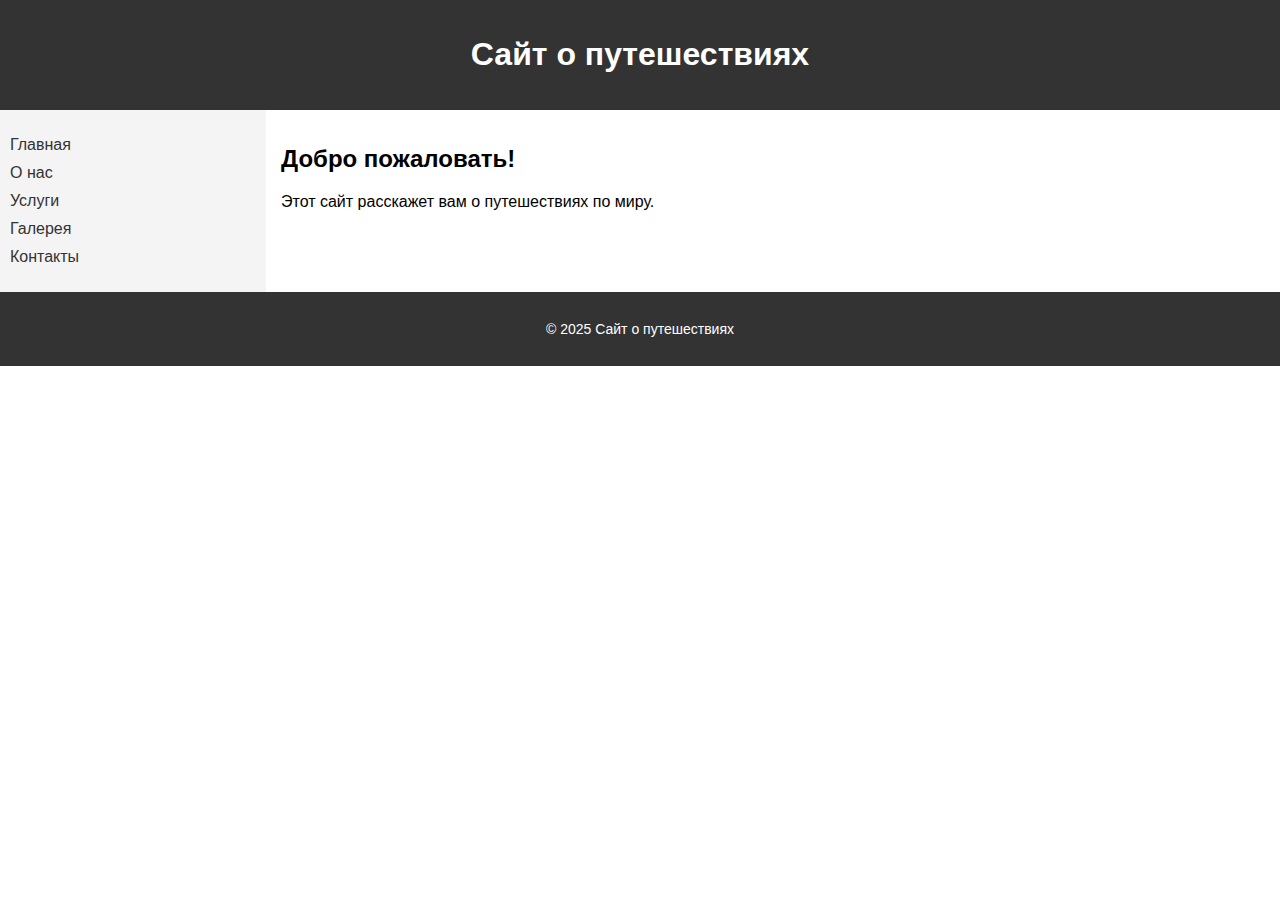
<file: travel-site/blocks-version/index.html>
<!DOCTYPE html>
<html lang="ru">
<head>
  <meta charset="UTF-8">
  <title>Главная - Сайт о путешествиях</title>
  <link rel="stylesheet" href="style.css">
</head>
<body>
  <header>
    <h1>Сайт о путешествиях</h1>
  </header>

  <div style="display: flex;">
    <nav style="width: 20%; background: #f4f4f4; padding: 10px;">
      <ul>
        <li><a href="index.html">Главная</a></li>
        <li><a href="about.html">О нас</a></li>
        <li><a href="services.html">Услуги</a></li>
        <li><a href="gallery.html">Галерея</a></li>
        <li><a href="contacts.html">Контакты</a></li>
      </ul>
    </nav>

    <main style="width: 80%; padding: 15px;">
      <h2>Добро пожаловать!</h2><p>Этот сайт расскажет вам о путешествиях по миру.</p>
    </main>
  </div>

  <footer>
    <p>&copy; 2025 Сайт о путешествиях</p>
  </footer>
</body>
</html>
</file>
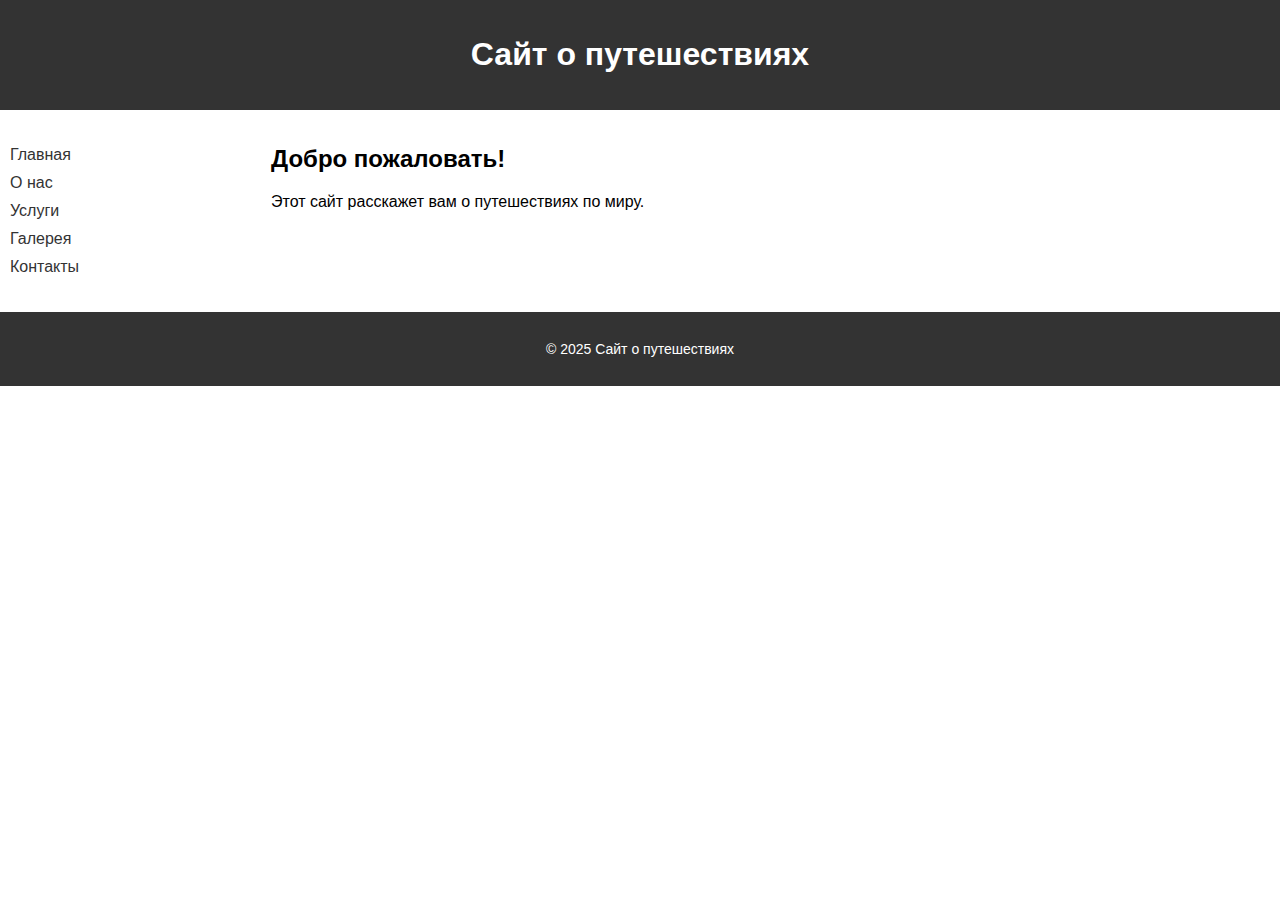
<file: travel-site/tables-version/index.html>
<!DOCTYPE html>
<html lang="ru">
<head>
  <meta charset="UTF-8">
  <title>Главная - Сайт о путешествиях</title>
  <link rel="stylesheet" href="style.css">
</head>
<body>
  <table border="0" width="100%" cellspacing="0" cellpadding="0">
    <tr>
      <td colspan="2">
        <header>
          <h1>Сайт о путешествиях</h1>
        </header>
      </td>
    </tr>
    <tr>
      <td width="20%" valign="top">
        <nav>
          <ul>
            <li><a href="index.html">Главная</a></li>
            <li><a href="about.html">О нас</a></li>
            <li><a href="services.html">Услуги</a></li>
            <li><a href="gallery.html">Галерея</a></li>
            <li><a href="contacts.html">Контакты</a></li>
          </ul>
        </nav>
      </td>
      <td width="80%" valign="top">
        <main>
          <h2>Добро пожаловать!</h2><p>Этот сайт расскажет вам о путешествиях по миру.</p>
        </main>
      </td>
    </tr>
    <tr>
      <td colspan="2">
        <footer>
          <p>&copy; 2025 Сайт о путешествиях</p>
        </footer>
      </td>
    </tr>
  </table>
</body>
</html>
</file>
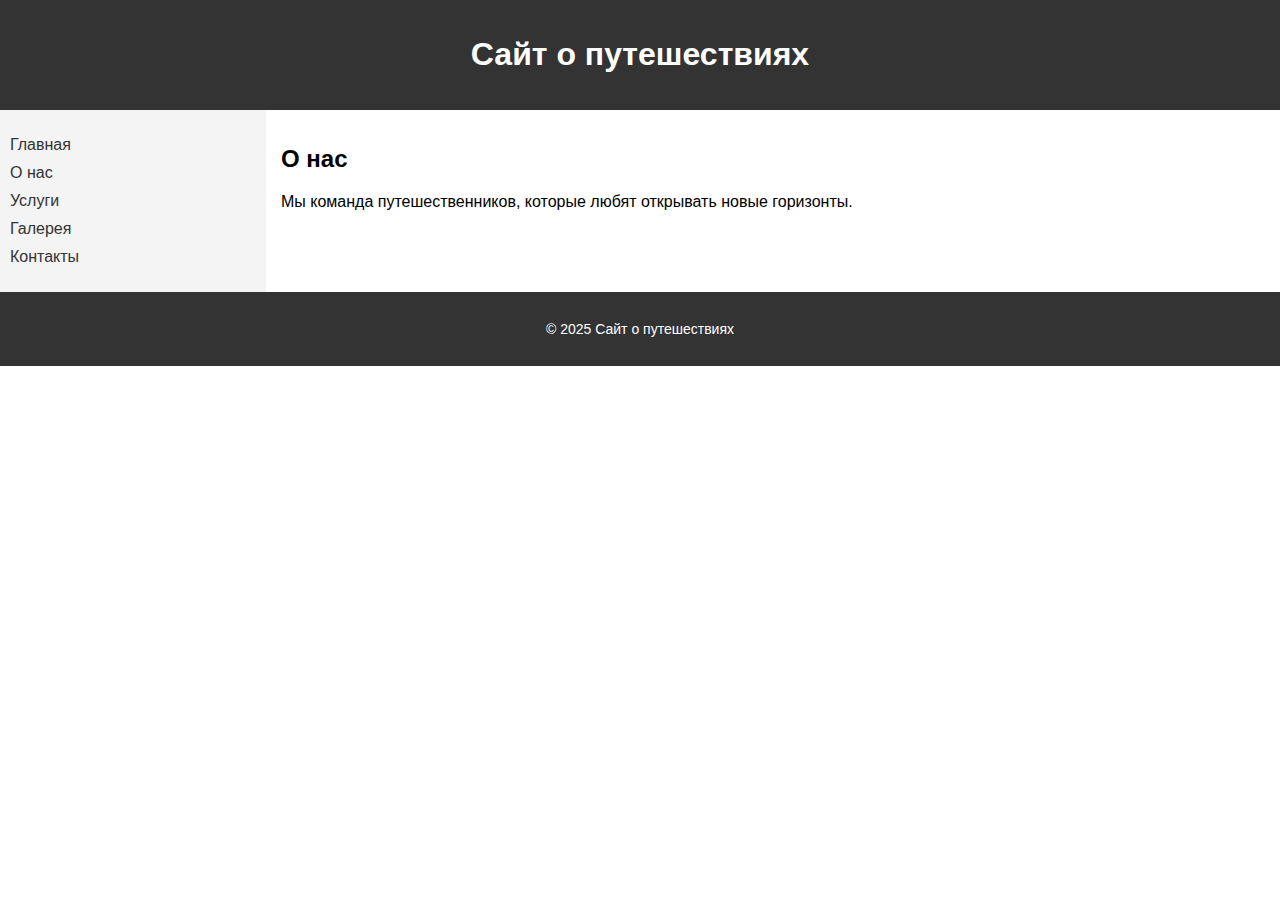
<file: travel-site/blocks-version/about.html>
<!DOCTYPE html>
<html lang="ru">
<head>
  <meta charset="UTF-8">
  <title>О нас - Сайт о путешествиях</title>
  <link rel="stylesheet" href="style.css">
</head>
<body>
  <header>
    <h1>Сайт о путешествиях</h1>
  </header>

  <div style="display: flex;">
    <nav style="width: 20%; background: #f4f4f4; padding: 10px;">
      <ul>
        <li><a href="index.html">Главная</a></li>
        <li><a href="about.html">О нас</a></li>
        <li><a href="services.html">Услуги</a></li>
        <li><a href="gallery.html">Галерея</a></li>
        <li><a href="contacts.html">Контакты</a></li>
      </ul>
    </nav>

    <main style="width: 80%; padding: 15px;">
      <h2>О нас</h2><p>Мы команда путешественников, которые любят открывать новые горизонты.</p>
    </main>
  </div>

  <footer>
    <p>&copy; 2025 Сайт о путешествиях</p>
  </footer>
</body>
</html>
</file>
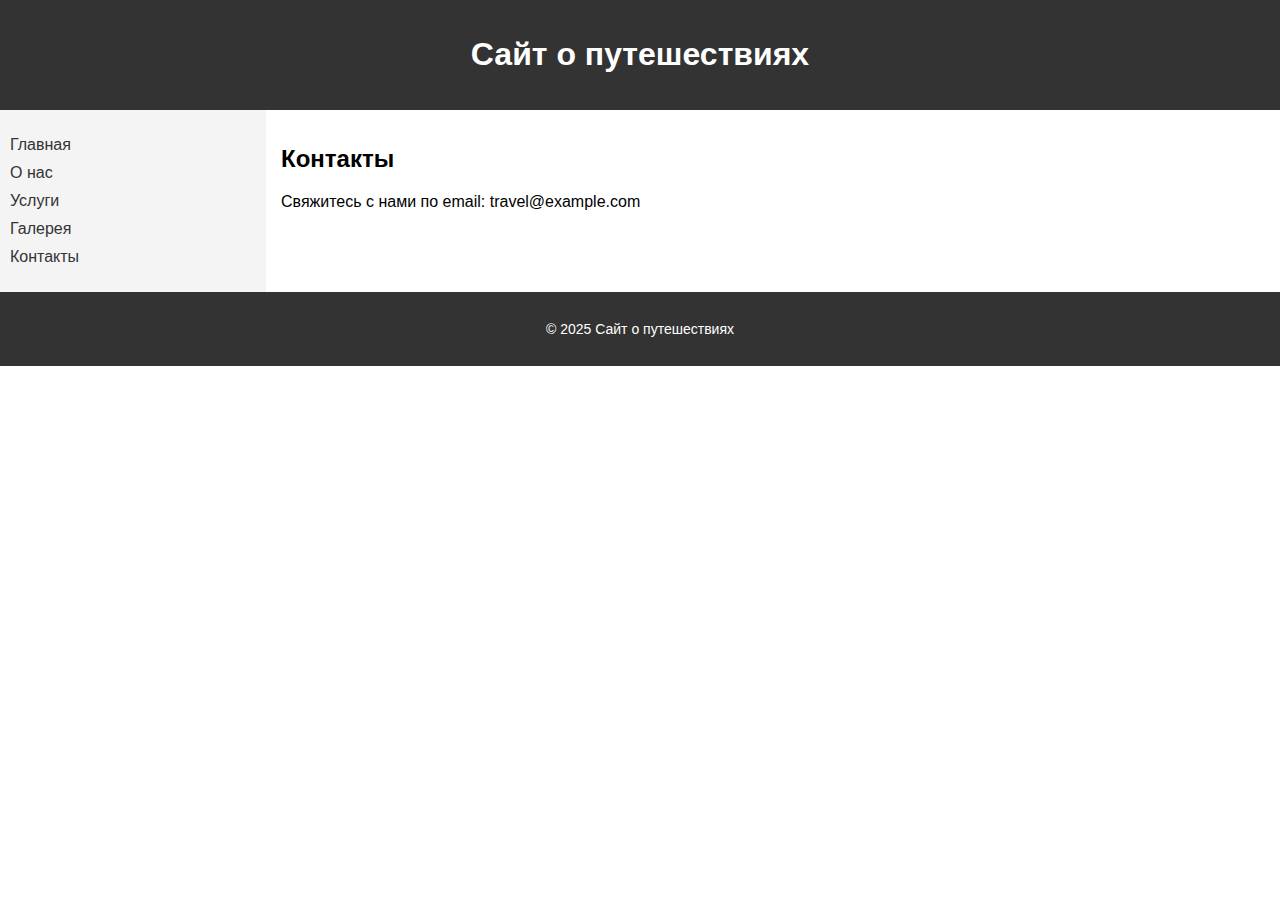
<file: travel-site/blocks-version/contacts.html>
<!DOCTYPE html>
<html lang="ru">
<head>
  <meta charset="UTF-8">
  <title>Контакты - Сайт о путешествиях</title>
  <link rel="stylesheet" href="style.css">
</head>
<body>
  <header>
    <h1>Сайт о путешествиях</h1>
  </header>

  <div style="display: flex;">
    <nav style="width: 20%; background: #f4f4f4; padding: 10px;">
      <ul>
        <li><a href="index.html">Главная</a></li>
        <li><a href="about.html">О нас</a></li>
        <li><a href="services.html">Услуги</a></li>
        <li><a href="gallery.html">Галерея</a></li>
        <li><a href="contacts.html">Контакты</a></li>
      </ul>
    </nav>

    <main style="width: 80%; padding: 15px;">
      <h2>Контакты</h2>
      <p>Свяжитесь с нами по email: travel@example.com</p>
    </main>
  </div>

  <footer>
    <p>&copy; 2025 Сайт о путешествиях</p>
  </footer>
</body>
</html>
</file>
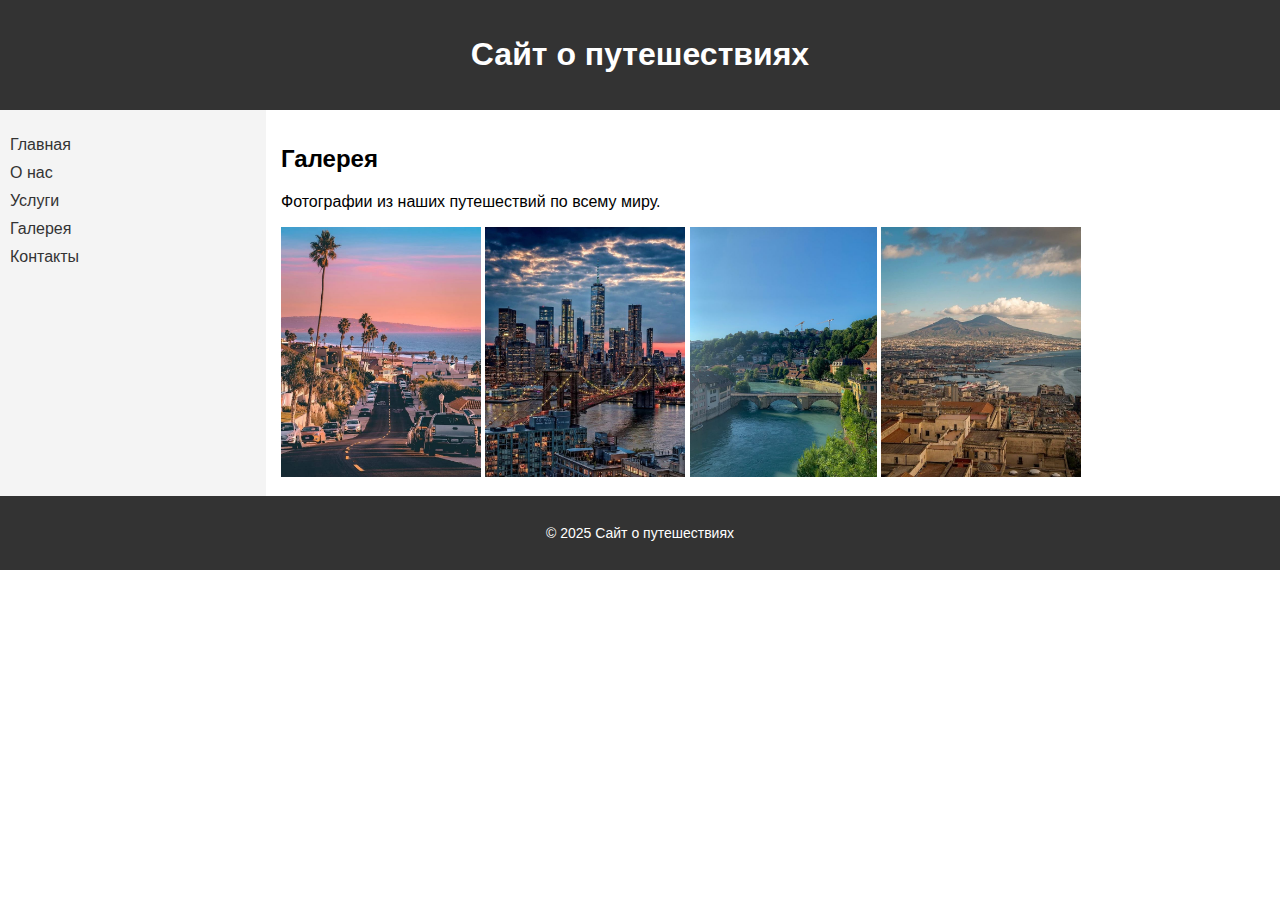
<file: travel-site/blocks-version/gallery.html>
<!DOCTYPE html>
<html lang="ru">
<head>
  <meta charset="UTF-8">
  <title>Галерея - Сайт о путешествиях</title>
  <link rel="stylesheet" href="style.css">
</head>
<body>
  <header>
    <h1>Сайт о путешествиях</h1>
  </header>

  <div style="display: flex;">
    <nav style="width: 20%; background: #f4f4f4; padding: 10px;">
      <ul>
        <li><a href="index.html">Главная</a></li>
        <li><a href="about.html">О нас</a></li>
        <li><a href="services.html">Услуги</a></li>
        <li><a href="gallery.html">Галерея</a></li>
        <li><a href="contacts.html">Контакты</a></li>
      </ul>
    </nav>

    <main style="width: 80%; padding: 15px;">
      <h2>Галерея</h2>
      <p>Фотографии из наших путешествий по всему миру.</p>
      <img src="images/LA.jpg" alt="Лос Анджелес" width="200">
      <img src="images/NY.jpg" alt="Лос Анджелес" width="200">
      <img src="images/Bern.jpg" alt="Лос Анджелес" width="187">
      <img src="images/Neapol.jpg" alt="Лос Анджелес" width="200">
    </main>
  </div>

  <footer>
    <p>&copy; 2025 Сайт о путешествиях</p>
  </footer>
</body>
</html>
</file>
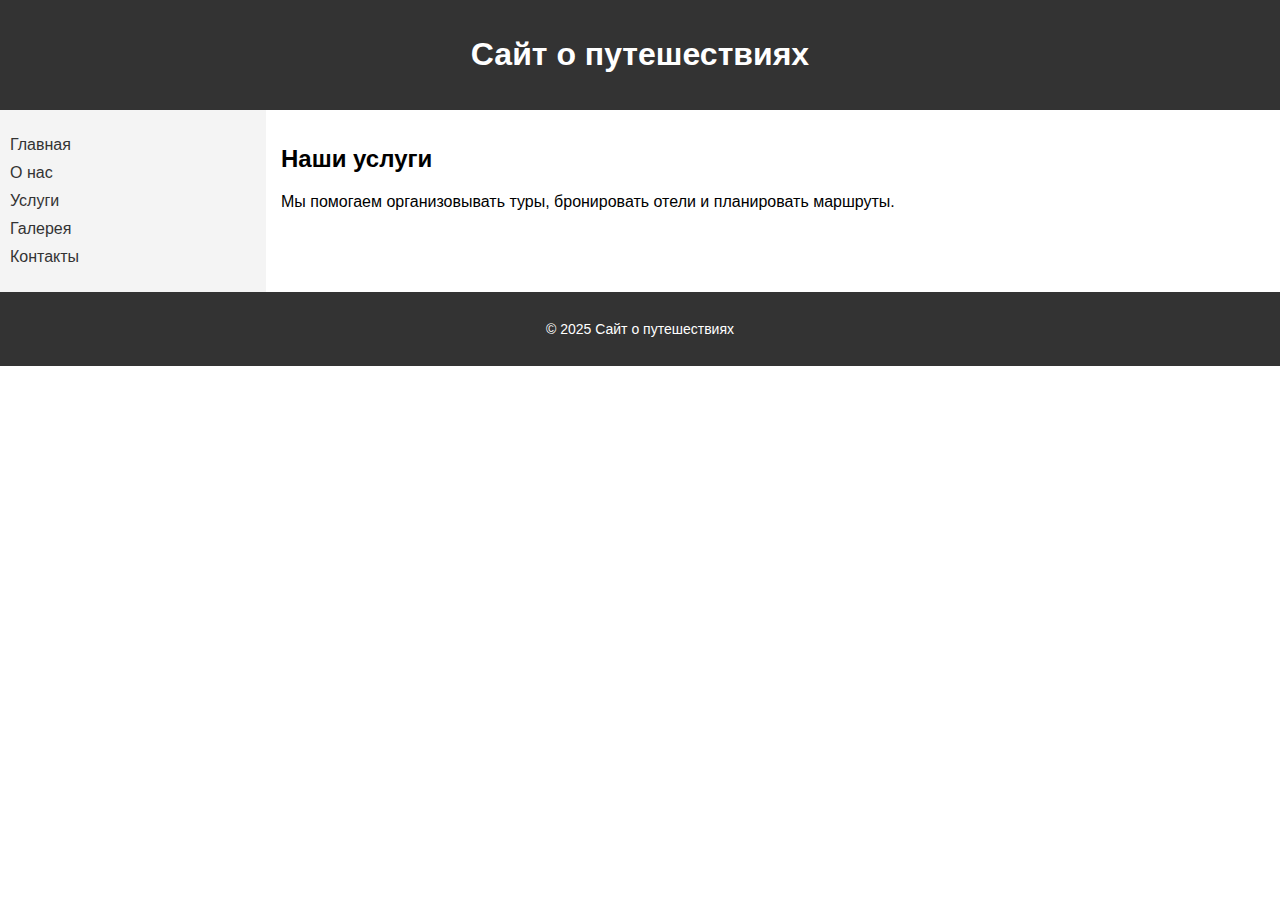
<file: travel-site/blocks-version/services.html>
<!DOCTYPE html>
<html lang="ru">
<head>
  <meta charset="UTF-8">
  <title>Услуги - Сайт о путешествиях</title>
  <link rel="stylesheet" href="style.css">
</head>
<body>
  <header>
    <h1>Сайт о путешествиях</h1>
  </header>

  <div style="display: flex;">
    <nav style="width: 20%; background: #f4f4f4; padding: 10px;">
      <ul>
        <li><a href="index.html">Главная</a></li>
        <li><a href="about.html">О нас</a></li>
        <li><a href="services.html">Услуги</a></li>
        <li><a href="gallery.html">Галерея</a></li>
        <li><a href="contacts.html">Контакты</a></li>
      </ul>
    </nav>

    <main style="width: 80%; padding: 15px;">
      <h2>Наши услуги</h2><p>Мы помогаем организовывать туры, бронировать отели и планировать маршруты.</p>
    </main>
  </div>

  <footer>
    <p>&copy; 2025 Сайт о путешествиях</p>
  </footer>
</body>
</html>
</file>
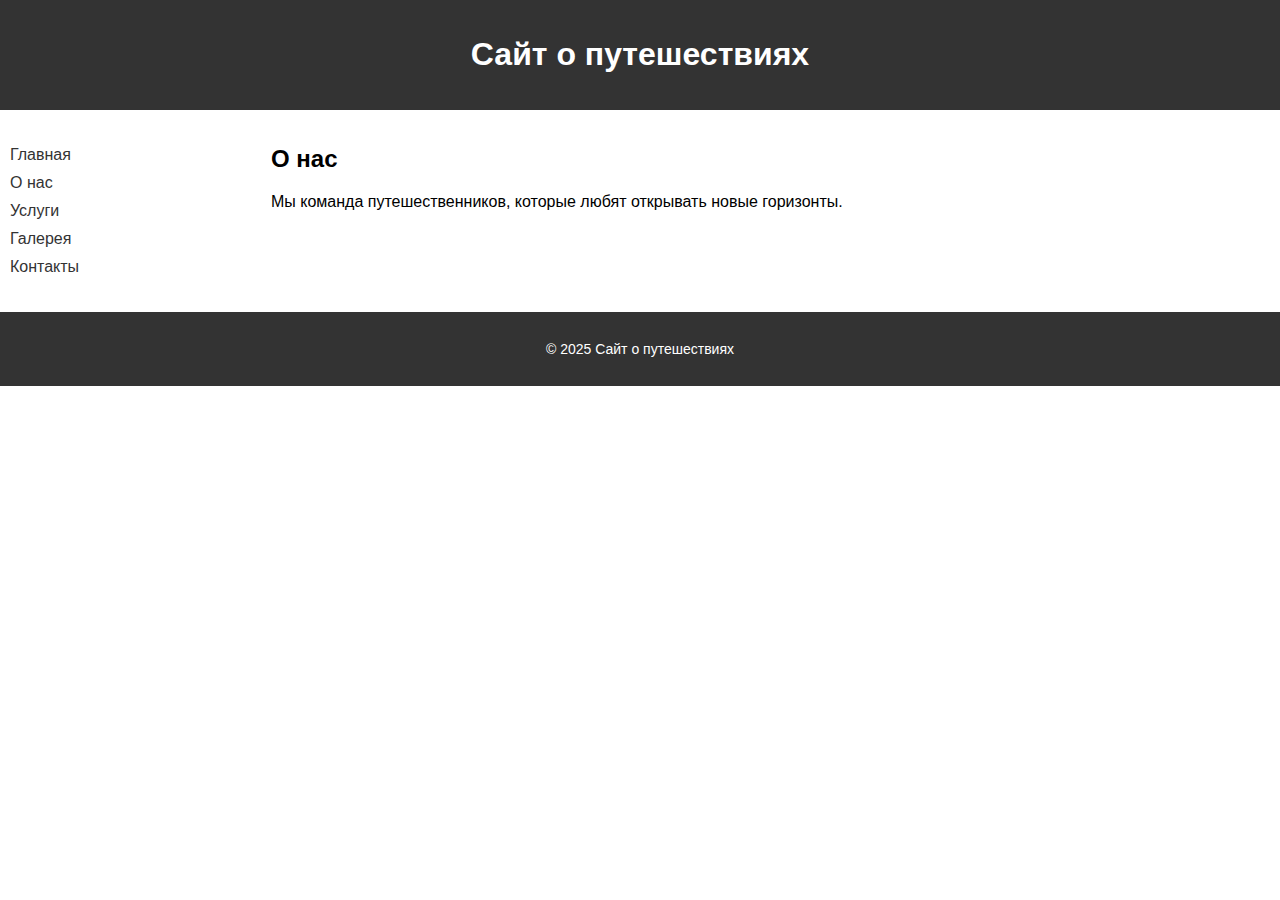
<file: travel-site/tables-version/about.html>
<!DOCTYPE html>
<html lang="ru">
<head>
  <meta charset="UTF-8">
  <title>О нас - Сайт о путешествиях</title>
  <link rel="stylesheet" href="style.css">
</head>
<body>
  <table border="0" width="100%" cellspacing="0" cellpadding="0">
    <tr>
      <td colspan="2">
        <header>
          <h1>Сайт о путешествиях</h1>
        </header>
      </td>
    </tr>
    <tr>
      <td width="20%" valign="top">
        <nav>
          <ul>
            <li><a href="index.html">Главная</a></li>
            <li><a href="about.html">О нас</a></li>
            <li><a href="services.html">Услуги</a></li>
            <li><a href="gallery.html">Галерея</a></li>
            <li><a href="contacts.html">Контакты</a></li>
          </ul>
        </nav>
      </td>
      <td width="80%" valign="top">
        <main>
          <h2>О нас</h2><p>Мы команда путешественников, которые любят открывать новые горизонты.</p>
        </main>
      </td>
    </tr>
    <tr>
      <td colspan="2">
        <footer>
          <p>&copy; 2025 Сайт о путешествиях</p>
        </footer>
      </td>
    </tr>
  </table>
</body>
</html>
</file>
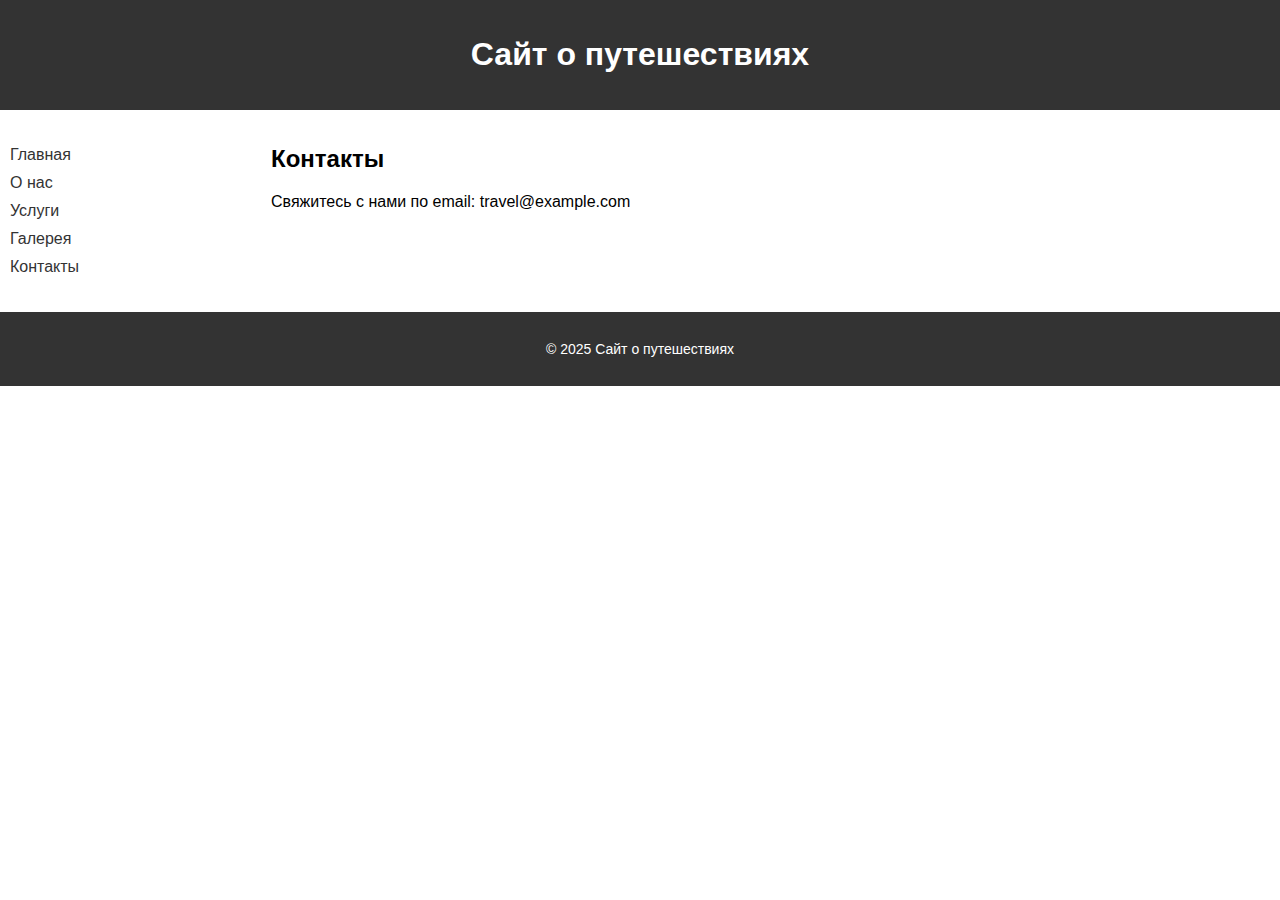
<file: travel-site/tables-version/contacts.html>
<!DOCTYPE html>
<html lang="ru">
<head>
  <meta charset="UTF-8">
  <title>Контакты - Сайт о путешествиях</title>
  <link rel="stylesheet" href="style.css">
</head>
<body>
  <table border="0" width="100%" cellspacing="0" cellpadding="0">
    <tr>
      <td colspan="2">
        <header>
          <h1>Сайт о путешествиях</h1>
        </header>
      </td>
    </tr>
    <tr>
      <td width="20%" valign="top">
        <nav>
          <ul>
            <li><a href="index.html">Главная</a></li>
            <li><a href="about.html">О нас</a></li>
            <li><a href="services.html">Услуги</a></li>
            <li><a href="gallery.html">Галерея</a></li>
            <li><a href="contacts.html">Контакты</a></li>
          </ul>
        </nav>
      </td>
      <td width="80%" valign="top">
        <main>
          <h2>Контакты</h2><p>Свяжитесь с нами по email: travel@example.com</p>
        </main>
      </td>
    </tr>
    <tr>
      <td colspan="2">
        <footer>
          <p>&copy; 2025 Сайт о путешествиях</p>
        </footer>
      </td>
    </tr>
  </table>
</body>
</html>
</file>
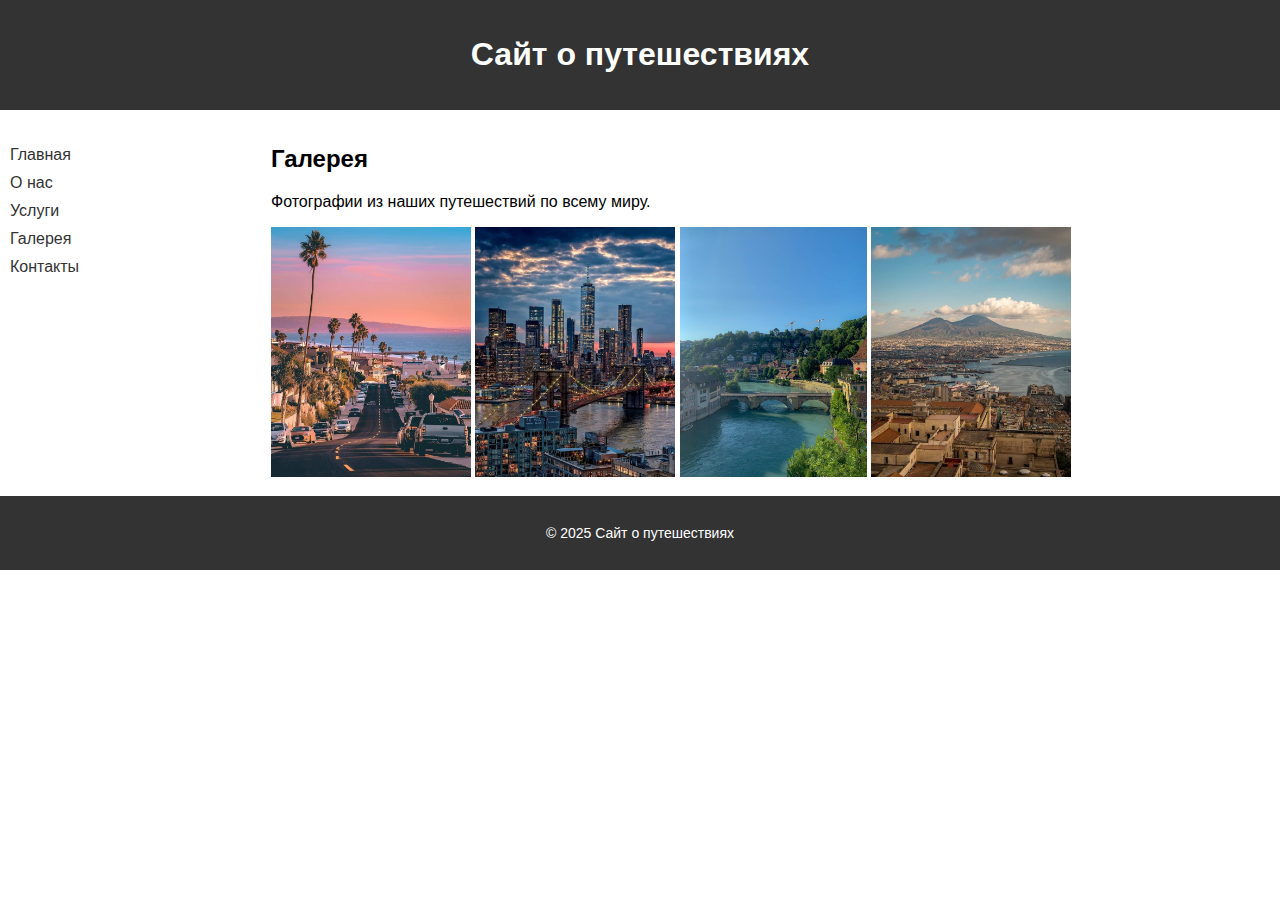
<file: travel-site/tables-version/gallery.html>
<!DOCTYPE html>
<html lang="ru">
<head>
  <meta charset="UTF-8">
  <title>Галерея - Сайт о путешествиях</title>
  <link rel="stylesheet" href="style.css">
</head>
<body>
  <table border="0" width="100%" cellspacing="0" cellpadding="0">
    <tr>
      <td colspan="2">
        <header>
          <h1>Сайт о путешествиях</h1>
        </header>
      </td>
    </tr>
    <tr>
      <td width="20%" valign="top">
        <nav>
          <ul>
            <li><a href="index.html">Главная</a></li>
            <li><a href="about.html">О нас</a></li>
            <li><a href="services.html">Услуги</a></li>
            <li><a href="gallery.html">Галерея</a></li>
            <li><a href="contacts.html">Контакты</a></li>
          </ul>
        </nav>
      </td>
      <td width="80%" valign="top">
        <main>
          <h2>Галерея</h2>
          <p>Фотографии из наших путешествий по всему миру.</p>
          <img src="images/LA.jpg" alt="Лос Анджелес" width="200">
          <img src="images/NY.jpg" alt="Лос Анджелес" width="200">
          <img src="images/Bern.jpg" alt="Лос Анджелес" width="187">
          <img src="images/Neapol.jpg" alt="Лос Анджелес" width="200">
        </main>
      </td>
    </tr>
    <tr>
      <td colspan="2">
        <footer>
          <p>&copy; 2025 Сайт о путешествиях</p>
        </footer>
      </td>
    </tr>
  </table>
</body>
</html>
</file>
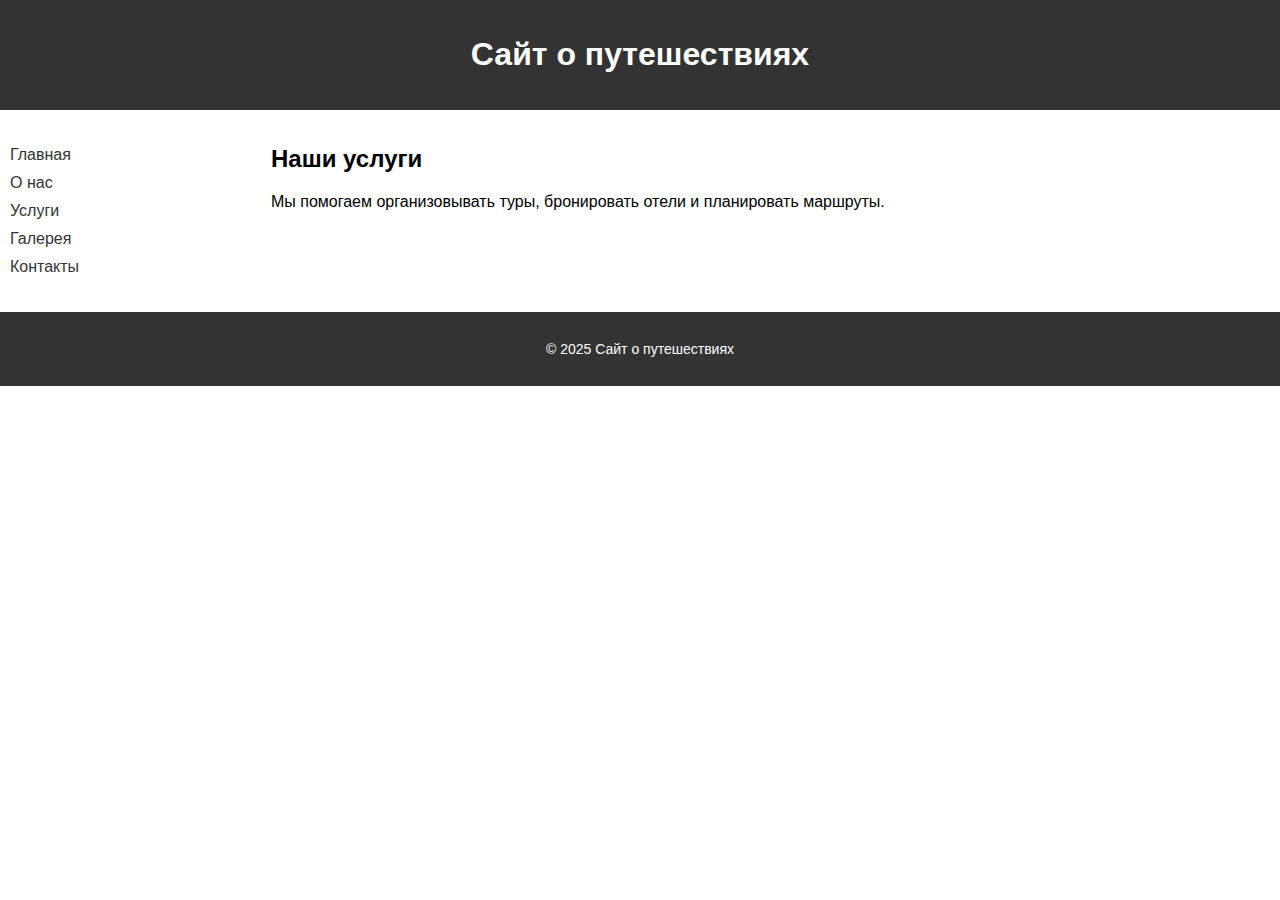
<file: travel-site/tables-version/services.html>
<!DOCTYPE html>
<html lang="ru">
<head>
  <meta charset="UTF-8">
  <title>Услуги - Сайт о путешествиях</title>
  <link rel="stylesheet" href="style.css">
</head>
<body>
  <table border="0" width="100%" cellspacing="0" cellpadding="0">
    <tr>
      <td colspan="2">
        <header>
          <h1>Сайт о путешествиях</h1>
        </header>
      </td>
    </tr>
    <tr>
      <td width="20%" valign="top">
        <nav>
          <ul>
            <li><a href="index.html">Главная</a></li>
            <li><a href="about.html">О нас</a></li>
            <li><a href="services.html">Услуги</a></li>
            <li><a href="gallery.html">Галерея</a></li>
            <li><a href="contacts.html">Контакты</a></li>
          </ul>
        </nav>
      </td>
      <td width="80%" valign="top">
        <main>
          <h2>Наши услуги</h2><p>Мы помогаем организовывать туры, бронировать отели и планировать маршруты.</p>
        </main>
      </td>
    </tr>
    <tr>
      <td colspan="2">
        <footer>
          <p>&copy; 2025 Сайт о путешествиях</p>
        </footer>
      </td>
    </tr>
  </table>
</body>
</html>
</file>
<file: travel-site/blocks-version/style.css>
body {
  font-family: Arial, sans-serif;
  margin: 0;
  padding: 0;
}

header, footer {
  background: #333;
  color: white;
  padding: 15px;
  text-align: center;
}

nav ul {
  list-style: none;
  padding: 0;
}

nav ul li {
  margin: 10px 0;
}

nav ul li a {
  text-decoration: none;
  color: #333;
}

main {
  padding: 15px;
}

footer {
  font-size: 14px;
}
</file>
<file: travel-site/tables-version/style.css>
body {
  font-family: Arial, sans-serif;
  margin: 0;
  padding: 0;
}

header, footer {
  background: #333;
  color: white;
  padding: 15px;
  text-align: center;
}

nav ul {
  list-style: none;
  padding: 10px;
}

nav ul li {
  margin: 10px 0;
}

nav ul li a {
  text-decoration: none;
  color: #333;
}

main {
  padding: 15px;
}

footer {
  font-size: 14px;
}
</file>
